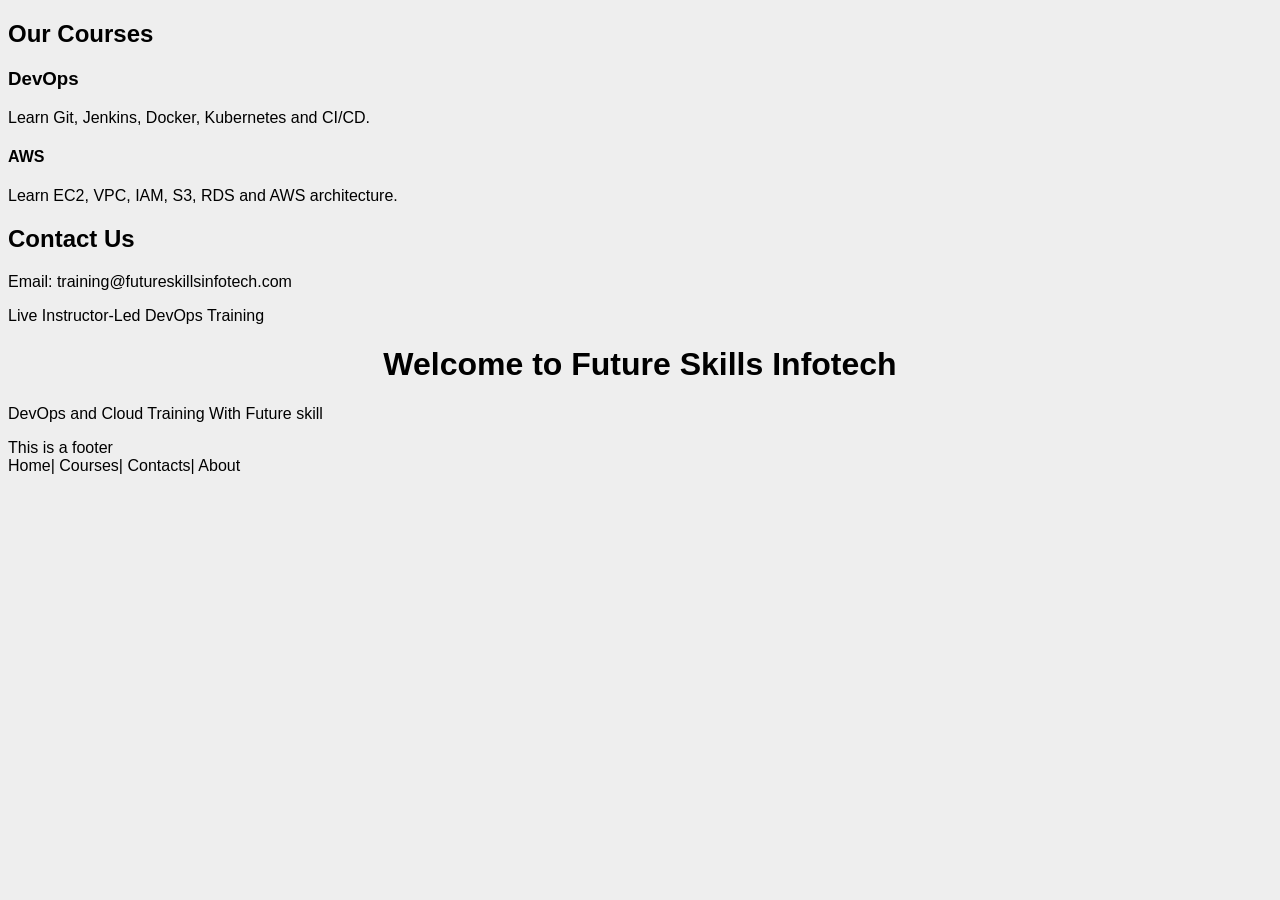
<file: index.html>
<!DOCTYPE html> <html> <head> <title>Future Skills Infotech</title> </head> 
<section id="courses">
    <h2>Our Courses</h2>

    <div class="course">
        <h3>DevOps</h3>
        <p>Learn Git, Jenkins, Docker, Kubernetes and CI/CD.</p>
         <h4>AWS</h4>
        <p1>Learn EC2, VPC, IAM, S3, RDS and AWS architecture.</p1>
        
    </div>
  

</section>
<section id="contact">
    <h2>Contact Us</h2>
    <p>Email: training@futureskillsinfotech.com</p>
    <p>Live Instructor-Led DevOps Training</p>
</section>

<body> <h1>Welcome to Future Skills Infotech</h1> <p>DevOps and Cloud Training With Future skill</p> </body> </html>
<link rel="stylesheet" href="styles.css">
<footer>This is a footer</footer>
<nav> Home| Courses| Contacts| About</nav>
</file>
<file: styles.css>
body { font-family: Arial, sans-serif; background: #eeeeee; } h1 { text-align: center; }
</file>
